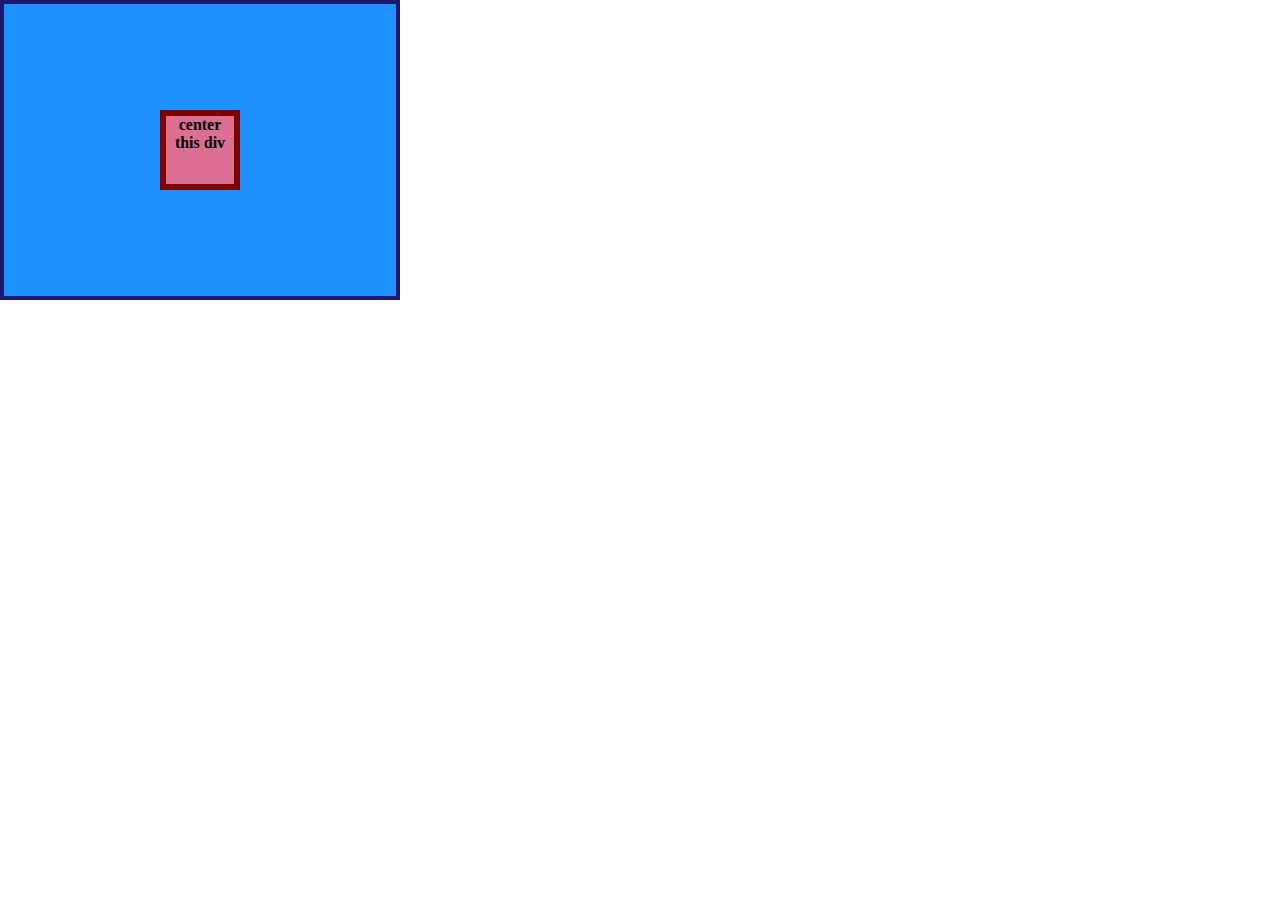
<file: flex/01-flex-center/index.html>
<!DOCTYPE html>
<html lang="en">
  <head>
    <meta charset="UTF-8">
    <meta http-equiv="X-UA-Compatible" content="IE=edge">
    <meta name="viewport" content="width=device-width, initial-scale=1.0">
    <title>CENTER THIS DIV</title>
    <link rel="stylesheet" href="./CSS/style.css">
  </head>
  <body>
    <div class="container">
      <div class="box">center this div</div>
    </div>
  </body>
</html>
</file>
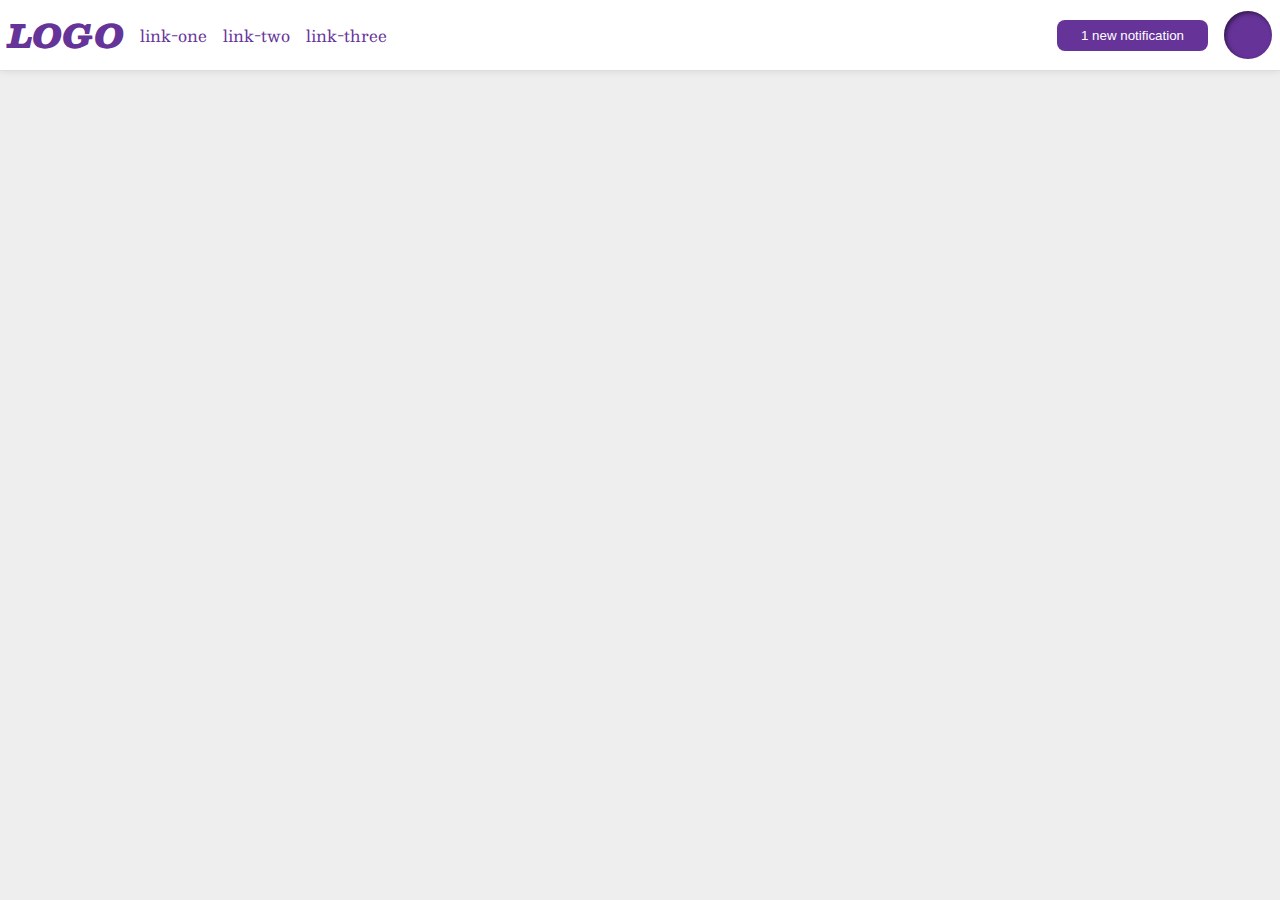
<file: flex/03-flex-header-2/index.html>
<!DOCTYPE html>
<html lang="en">
  <head>
    <meta charset="UTF-8">
    <meta http-equiv="X-UA-Compatible" content="IE=edge">
    <meta name="viewport" content="width=device-width, initial-scale=1.0">
    <title>Flex Header 2</title>
    <link rel="stylesheet" href="style.css">
  </head>

  <body>
    <div class="header">
        <div class="left-container">
          <div class="logo">LOGO</div>
          <ul class="links">
            <li><a href="google.com">link-one</a></li>
            <li><a href="google.com">link-two</a></li>
            <li><a href="google.com">link-three</a></li>
          </ul>
        </div>
        <div class="right-container">
          <button class="notifications">1 new notification</button>
          <div class="profile-image"></div>
         </div>
    </div>
  </body>

</html>
</file>
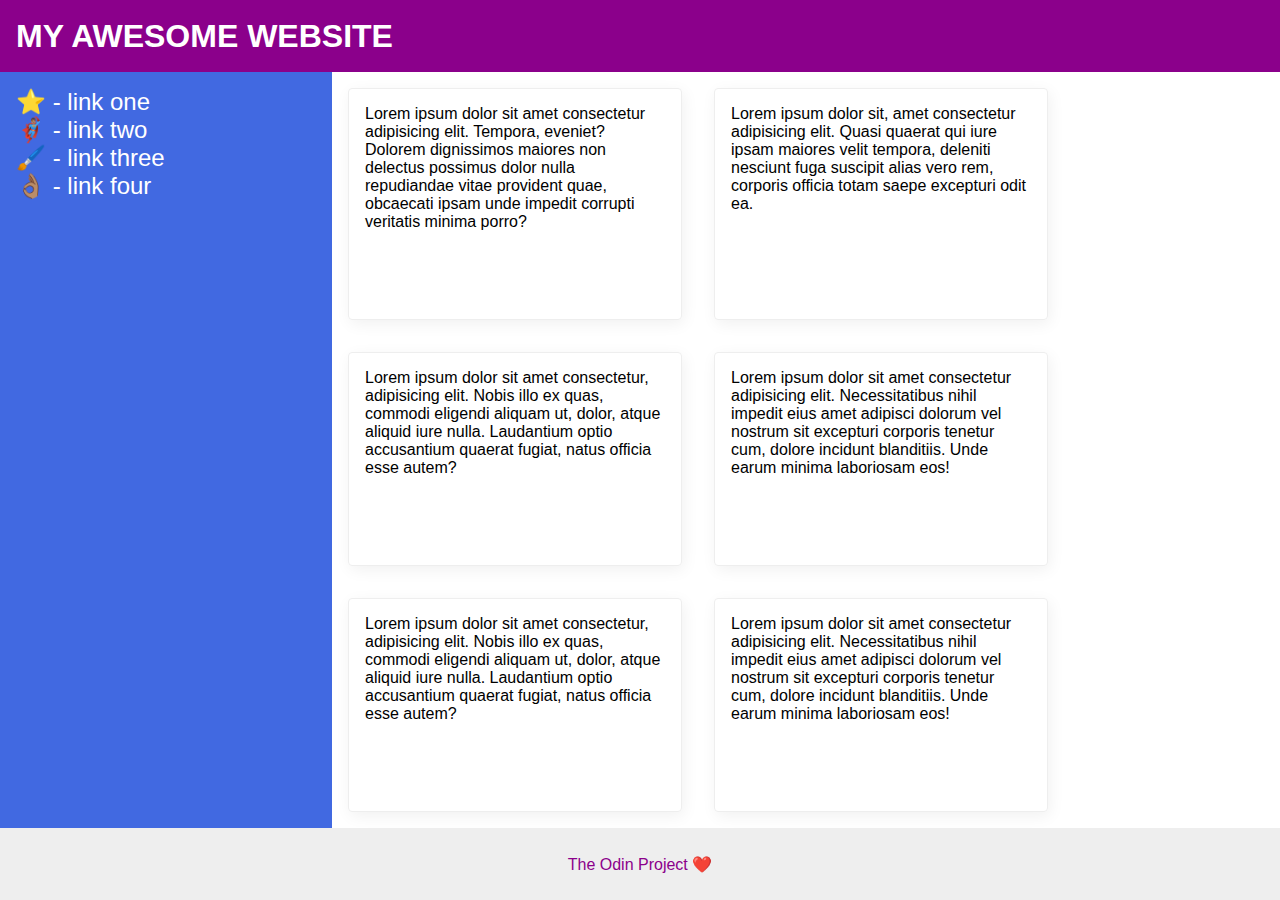
<file: flex/07-flex-layout-2/index.html>
<!DOCTYPE html>
<html lang="en">
  <head>
    <meta charset="UTF-8">
    <meta http-equiv="X-UA-Compatible" content="IE=edge">
    <meta name="viewport" content="width=device-width, initial-scale=1.0">
    <title>The Holy Grail</title>
    <link rel="stylesheet" href="style.css">
  </head>

  <body>

    <div class="header">
      MY AWESOME WEBSITE
    </div>
    <div class="body">
      <div class="sidebar">
        <ul>
          <li><a href="#">⭐ - link one</a></li>
          <li><a href="#">🦸🏽‍♂️ - link two</a></li>
          <li><a href="#">🖌️ - link three</a></li>
          <li><a href="#">👌🏽 - link four</a></li>
        </ul>
      </div>

      <div class="card-container">
            <div class="card">Lorem ipsum dolor sit amet consectetur adipisicing elit. Tempora, eveniet? Dolorem dignissimos maiores non delectus possimus dolor nulla repudiandae vitae provident quae, obcaecati ipsam unde impedit corrupti veritatis minima porro?</div>
            <div class="card">Lorem ipsum dolor sit, amet consectetur adipisicing elit. Quasi quaerat qui iure ipsam maiores velit tempora, deleniti nesciunt fuga suscipit alias vero rem, corporis officia totam saepe excepturi odit ea.</div>
            <div class="card">Lorem ipsum dolor sit amet consectetur, adipisicing elit. Nobis illo ex quas, commodi eligendi aliquam ut, dolor, atque aliquid iure nulla. Laudantium optio accusantium quaerat fugiat, natus officia esse autem?</div>
            <div class="card">Lorem ipsum dolor sit amet consectetur adipisicing elit. Necessitatibus nihil impedit eius amet adipisci dolorum vel nostrum sit excepturi corporis tenetur cum, dolore incidunt blanditiis. Unde earum minima laboriosam eos!</div>
            <div class="card">Lorem ipsum dolor sit amet consectetur, adipisicing elit. Nobis illo ex quas, commodi eligendi aliquam ut, dolor, atque aliquid iure nulla. Laudantium optio accusantium quaerat fugiat, natus officia esse autem?</div>
            <div class="card">Lorem ipsum dolor sit amet consectetur adipisicing elit. Necessitatibus nihil impedit eius amet adipisci dolorum vel nostrum sit excepturi corporis tenetur cum, dolore incidunt blanditiis. Unde earum minima laboriosam eos!</div>
      </div>
    </div>
   
   
   
    <div class="footer">
      The Odin Project ❤️
    </div>

  </body>
</html>
</file>
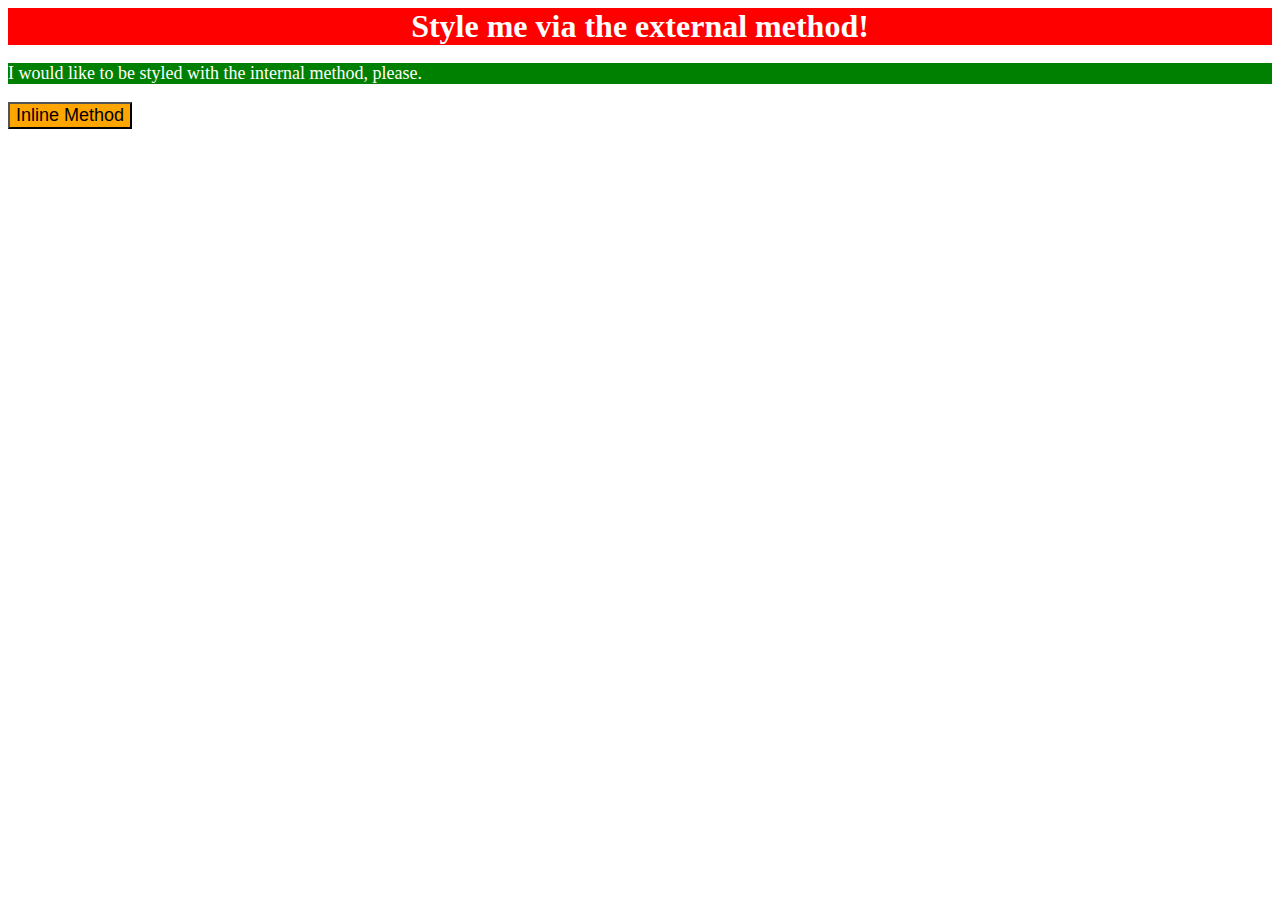
<file: foundations/01-css-methods/index.html>
<!DOCTYPE html>
<html lang="en">
  <head>

    <meta charset="UTF-8">
    <meta http-equiv="X-UA-Compatible" content="IE=edge">
    <meta name="viewport" content="width=device-width, initial-scale=1.0">
    <title>Methods for Adding CSS</title>
    <link rel="stylesheet" href="./css/styles.css">

    <style>
      p {
        background-color: green;
        color: white;
        font-size: 18px;
        }
    </style>

  </head>

  <body>

    <div>Style me via the external method!</div>
    <p>I would like to be styled with the internal method, please.</p>
    <button style="background-color: orange; font-size: 18px;">Inline Method</button>

  </body>

</html>
</file>
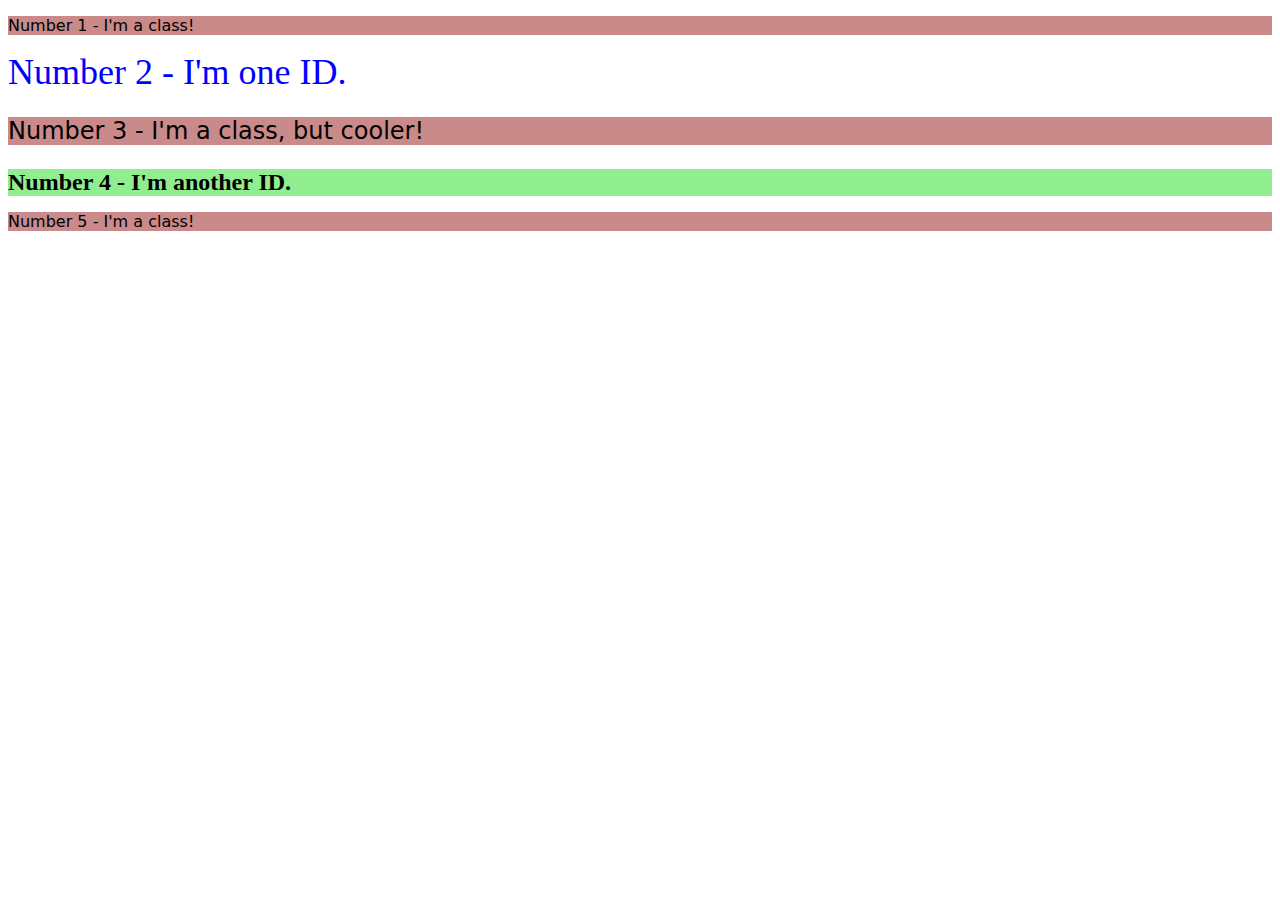
<file: foundations/02-class-id-selectors/index.html>
<!DOCTYPE html>
<html lang="en">

  <head>

    <meta charset="UTF-8">
    <meta http-equiv="X-UA-Compatible" content="IE=edge">
    <meta name="viewport" content="width=device-width, initial-scale=1.0">
    <title>Class and ID Selectors</title>
    <link rel="stylesheet" href="./CSS/style.css">

  </head>

  <body>

    <p class="odd">Number 1 - I'm a class!</p>
    <div id="even">Number 2 - I'm one ID.</div>
    <p class="odd odd-y">Number 3 - I'm a class, but cooler!</p>
    <div id="even-y">Number 4 - I'm another ID.</div>
    <p class="odd">Number 5 - I'm a class!</p>

  </body>

</html>
</file>
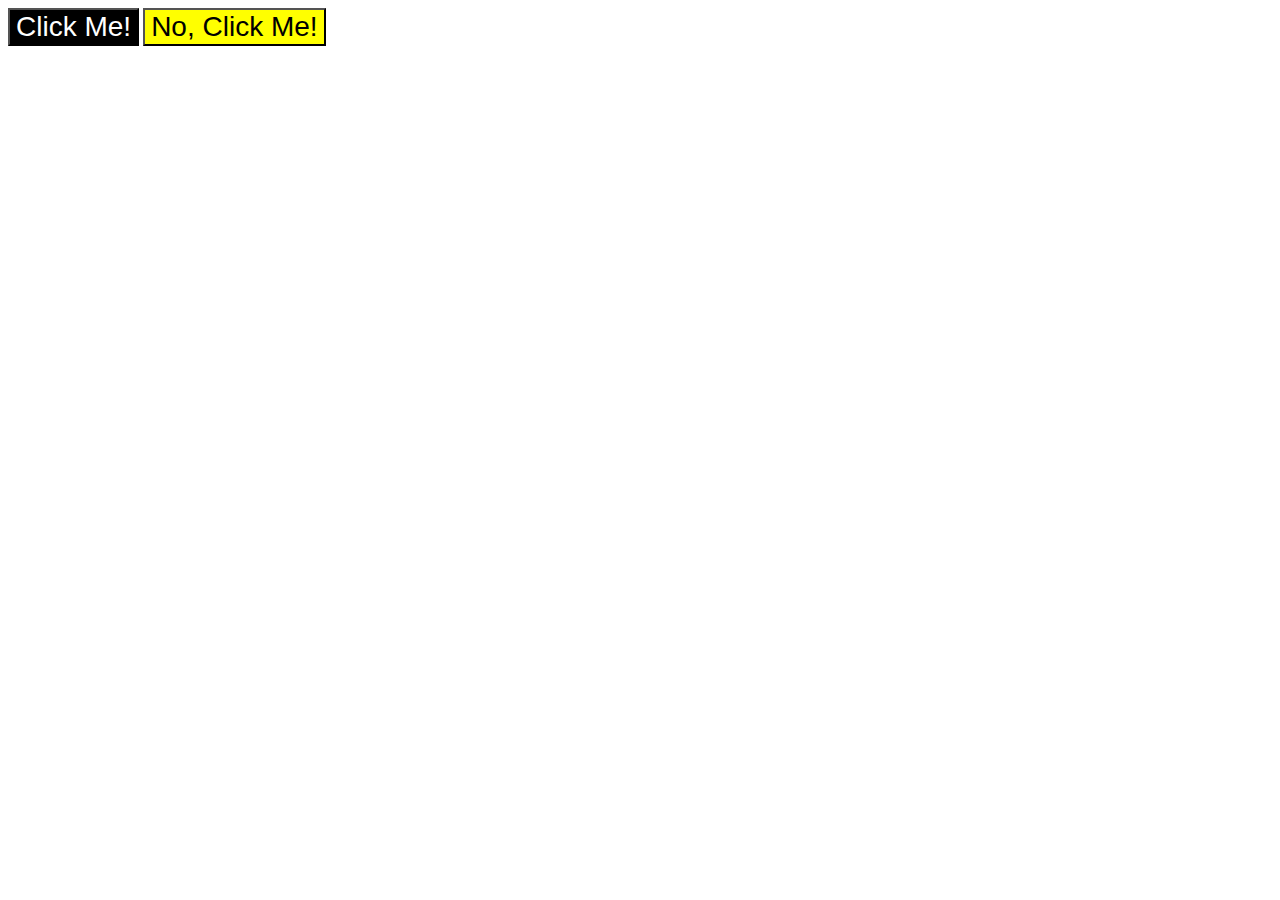
<file: foundations/03-grouping-selectors/index.html>
<!DOCTYPE html>
<html lang="en">
  <head>
    <meta charset="UTF-8">
    <meta http-equiv="X-UA-Compatible" content="IE=edge">
    <meta name="viewport" content="width=device-width, initial-scale=1.0">
    <title>Grouping Selectors</title>
    <link rel="stylesheet" href="./CSS/style.css">
  </head>

  <body>
    <button class="second-class">Click Me!</button>
    <button class="third-class">No, Click Me!</button>
  </body>

</html>
</file>
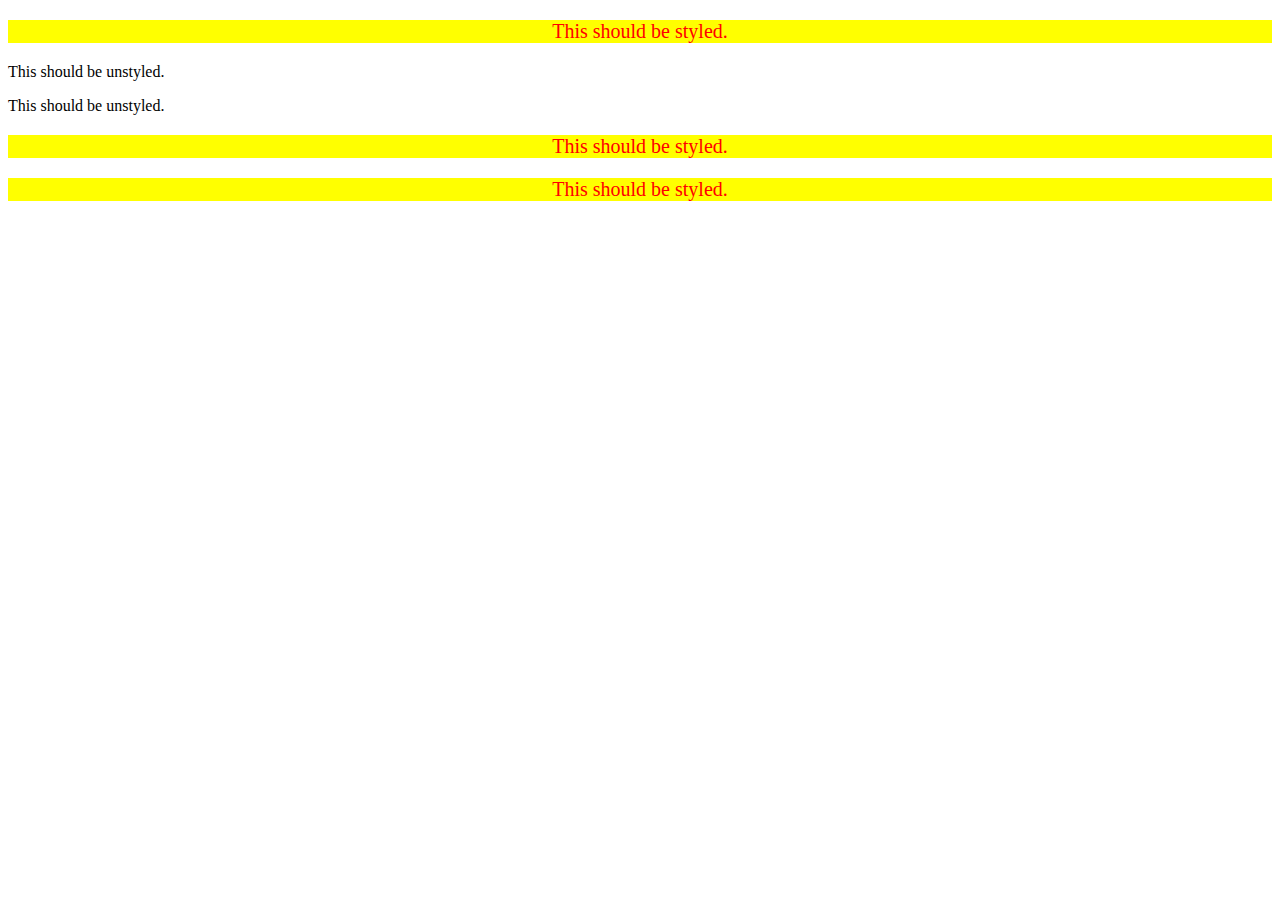
<file: foundations/05-descendant-combinator/index.html>
<!DOCTYPE html>
<html lang="en">
  <head>
    <meta charset="UTF-8">
    <meta http-equiv="X-UA-Compatible" content="IE=edge">
    <meta name="viewport" content="width=device-width, initial-scale=1.0">
    <title>Descendant Combinator</title>
    <link rel="stylesheet" href="./CSS/style.css">
  </head>
  <body>
    <div class="container">
      <p class="text">This should be styled.</p>
    </div>
    <p class="text">This should be unstyled.</p>
    <p class="text">This should be unstyled.</p>
    <div class="container">
      <p class="text">This should be styled.</p>
      <p class="text">This should be styled.</p>
    </div>
  </body>
</html>
</file>
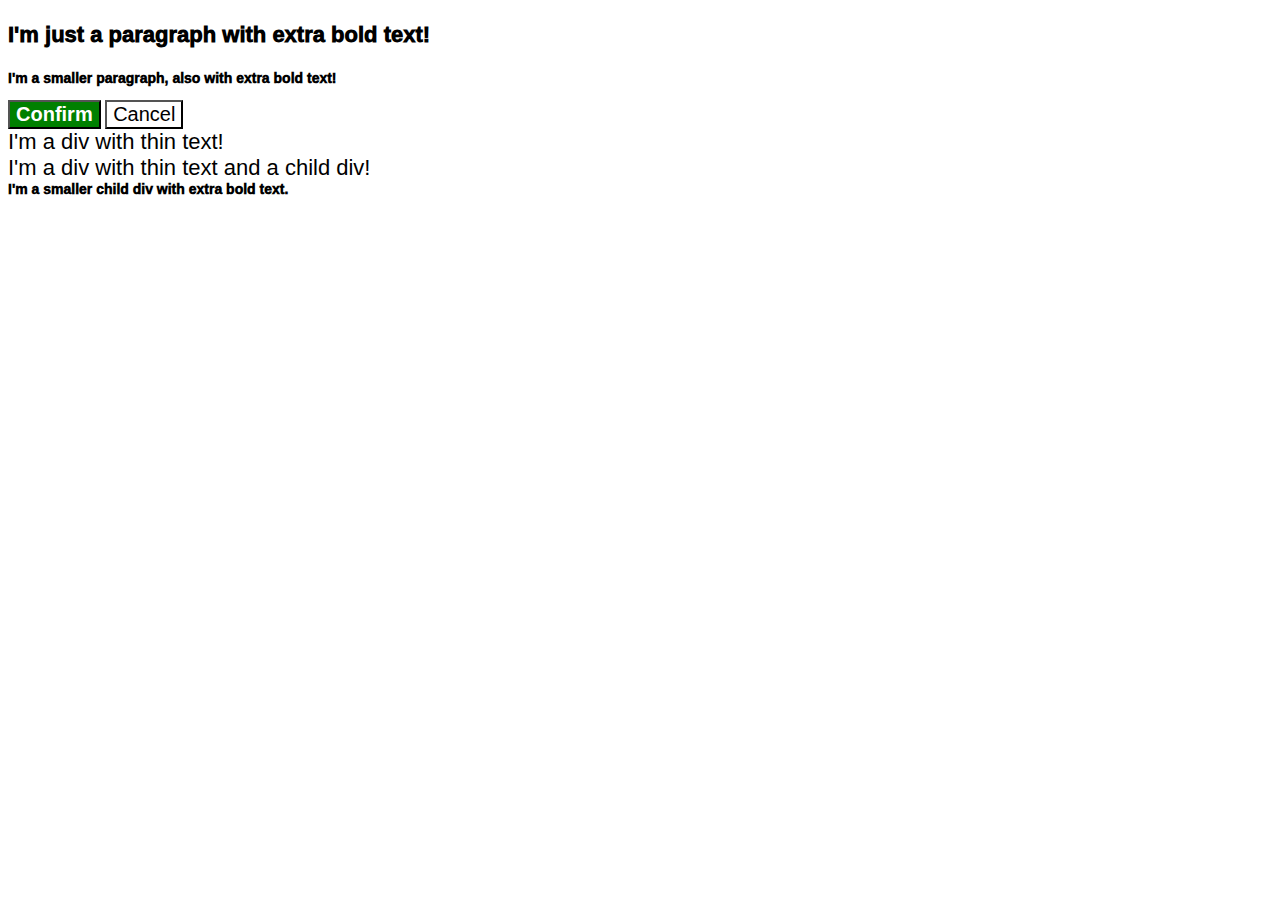
<file: foundations/06-cascade-fix/index.html>
<!DOCTYPE html>
<html lang="en">
  <head>
    <meta charset="UTF-8">
    <meta http-equiv="X-UA-Compatible" content="IE=edge">
    <meta name="viewport" content="width=device-width, initial-scale=1.0">
    <title>Fix the Cascade</title>
    <link rel="stylesheet" href="./CSS/style.css">
  </head>
  <body>
    <p class="para">I'm just a paragraph with extra bold text!</p>
    <p class="para small-para">I'm a smaller paragraph, also with extra bold text!</p>

    <button id="confirm-button" class="button confirm">Confirm</button>
    <button id="cancel-button" class="button cancel">Cancel</button>

    <div class="text">I'm a div with thin text!</div>
    <div class="text">I'm a div with thin text and a child div!
      <div class="text child">I'm a smaller child div with extra bold text.</div>
    </div>
  </body>
</html>
</file>
<file: flex/01-flex-center/CSS/style.css>
*{
  margin: 0;
  padding: 0;
  box-sizing: border-box;
}

.container {
  background: dodgerblue;
  border: 4px solid midnightblue;
  width: 400px;
  height: 300px;
  display: flex;
  justify-content: center;
  align-items: center;
  
}

.box {
  background: palevioletred;
  font-weight: bold;
  text-align: center;
  border: 6px solid maroon;
  width: 80px;
  height: 80px;
}
</file>
<file: flex/03-flex-header-2/style.css>
/* this is some magical font-importing.  
you'll learn about it later. */
@import url('https://fonts.googleapis.com/css2?family=Besley:ital,wght@0,400;1,900&display=swap');

body {
  margin: 0;
  background: #eee;
  font-family: Besley, serif;
}

.header {
  background: white;
  border-bottom: 1px solid #ddd;
  box-shadow: 0 0 8px rgba(0,0,0,.1);
  justify-content: space-between;
  padding: 8px;
}

/*As I had called the same declarations for both new containers*/
/*I forgot that we can combine classes for the same declarations*/
.header, .left-container, .right-container{
  display: flex;
  align-items: center;
  gap: 16px;
  /*border: solid black;*/ /* debugging*/
 
 
}
/*
.left-container{
  justify-content: flex-start;

}
.right-container{
  justify-content: flex-end;
 
}*/
/*I also misplaced my left containers' </div> underneath the right container </div>*/
/*my solution was not making sense bcause of this, but i was able to produce the same results*/
/*This was a great exercise.*/
/**/
.profile-image {
  background: rebeccapurple;
  box-shadow: inset 2px 2px 4px rgba(0,0,0,.5);
  border-radius: 50%;
  width: 48px;
  height: 48px;
  
  
}

.logo {
  color: rebeccapurple;
  font-size: 32px;
  font-weight: 900;
  font-style: italic;
}

button {
  border: none;
  border-radius: 8px;
  background: rebeccapurple;
  color: white;
  padding: 8px 24px;
}

a {
  /* this removes the line under our links */
  text-decoration: none;
  color: rebeccapurple;
}

ul {
  list-style-type: none;
  display: flex;
  padding: 0;
  margin: 0;
  gap: 16px;
}
</file>
<file: flex/07-flex-layout-2/style.css>
body {
  font-family: -apple-system, BlinkMacSystemFont, 'Segoe UI', Roboto, Oxygen, Ubuntu, Cantarell, 'Open Sans', 'Helvetica Neue', sans-serif;
  margin: 0;
  min-height: 100vh;
  display: flex;
  flex-direction: column;
}

.header {
  height: 72px;
  background: darkmagenta;
  color: white;
  font-size: 32px;
  font-weight: 900;
  display: flex;
  justify-content: flex-start;
  align-items: center;
  padding-left: 16px;
}

.footer {
  height: 72px;
  background: #eee;
  color: darkmagenta;
  display: flex;
  justify-content: center;
  align-items: center;
}

.body {
  display: flex;
  flex:1;
}
.sidebar {
  width: 300px;
  background: royalblue;
  padding: 16px;
  flex-shrink: 0;
}

.card-container{
  display: flex;
  flex-wrap: wrap;
  
}

.card {
  border: 1px solid #eee;
  box-shadow: 2px 4px 16px rgba(0,0,0,.06);
  border-radius: 4px;
  margin: 16px;
  padding: 16px;
  width: 300px;
}


/*HYPERLINKS*/
a{
  text-decoration: none;
  color: white;
  font-size: 24px;
}
ul{
  list-style: none;
  padding: 0;
  margin: 0;
}
</file>
<file: foundations/01-css-methods/css/styles.css>
/* CSS */

div {
    background-color: red;
    color:white;
    font-size: 32px;
    text-align: center;
    font-weight: bold;
}
</file>
<file: foundations/02-class-id-selectors/CSS/style.css>
/* CSS */

.odd {
    background-color: rgb(202, 138, 138);
    font-family: Verdana, "DejaVu Sans", sans-serif;

}
.odd-y {
    font-size: 24px;
}

#even {
    color:blue;
    font-size: 36px;
}
#even-y {
    background-color: lightgreen;
    font-size: 24px;
    font-weight: bold;
}
</file>
<file: foundations/03-grouping-selectors/CSS/style.css>
/*CSS*/

.second-class, .third-class {
    font-size: 28px;
    font-family: Helvetica, "Times New Roman", sans-serif;
}

.second-class {
    background-color: black;
    color: white;

}

.third-class {
    background-color: yellow;
}
</file>
<file: foundations/05-descendant-combinator/CSS/style.css>
/*CSS*/

.container .text{
    background-color: yellow;
    color: red;
    font-size: 20px;
    text-align: center;
}
</file>
<file: foundations/06-cascade-fix/CSS/style.css>
body{
  font-family:Arial, Helvetica, sans-serif
}

.para,
.small-para {
  color: hsl(0, 0%, 0%);
  font-weight: 1000;
}

.para {
  font-size: 22px;
}

.small-para {
  font-size: 14px;
}

#confirm-button {
  background: green;
  color: white;
  font-weight: bold;
} 

.button {
  background-color: rgb(255, 255, 255);
  color: rgb(0, 0, 0);
  font-size: 20px;
}

.text .child {
  color: rgb(0, 0, 0);
  font-weight: 1000;
  font-size: 14px;
}

div.text {
  color: rgb(0, 0, 0);
  font-size: 22px;
  font-weight: 100;
}
</file>
